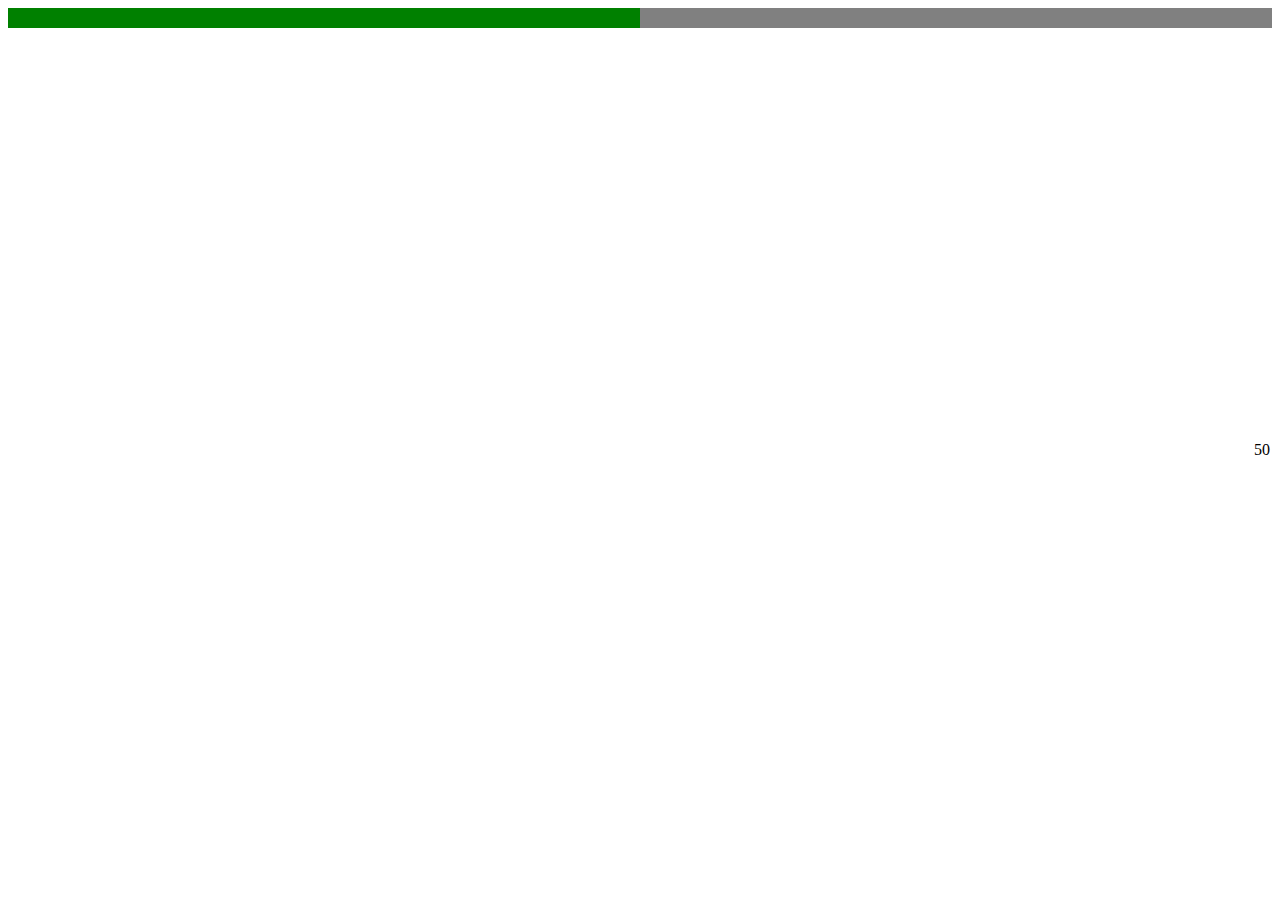
<file: demo.html>
<!DOCTYPE html>
<html lang="en">
<head>
  <meta charset="UTF-8">
  <meta name="viewport" content="width=device-width, initial-scale=1.0">
  <title>Progress Line</title>
  <style>
    /* Style the progress bar */
    progress {
      width: 100%;
      height: 20px;
      appearance: none;
      border: none;
    }

    /* Style the progress value */
    progress::before {
      content: attr(value);
      position: absolute;
      right: 10px;
      top: 50%;
      transform: translateY(-50%);
    }
  </style>
</head>
<body>

<!-- Your content above the progress line -->

<progress value="50" max="100"></progress>

<!-- Your content below the progress line -->

</body>
</html>
</file>
